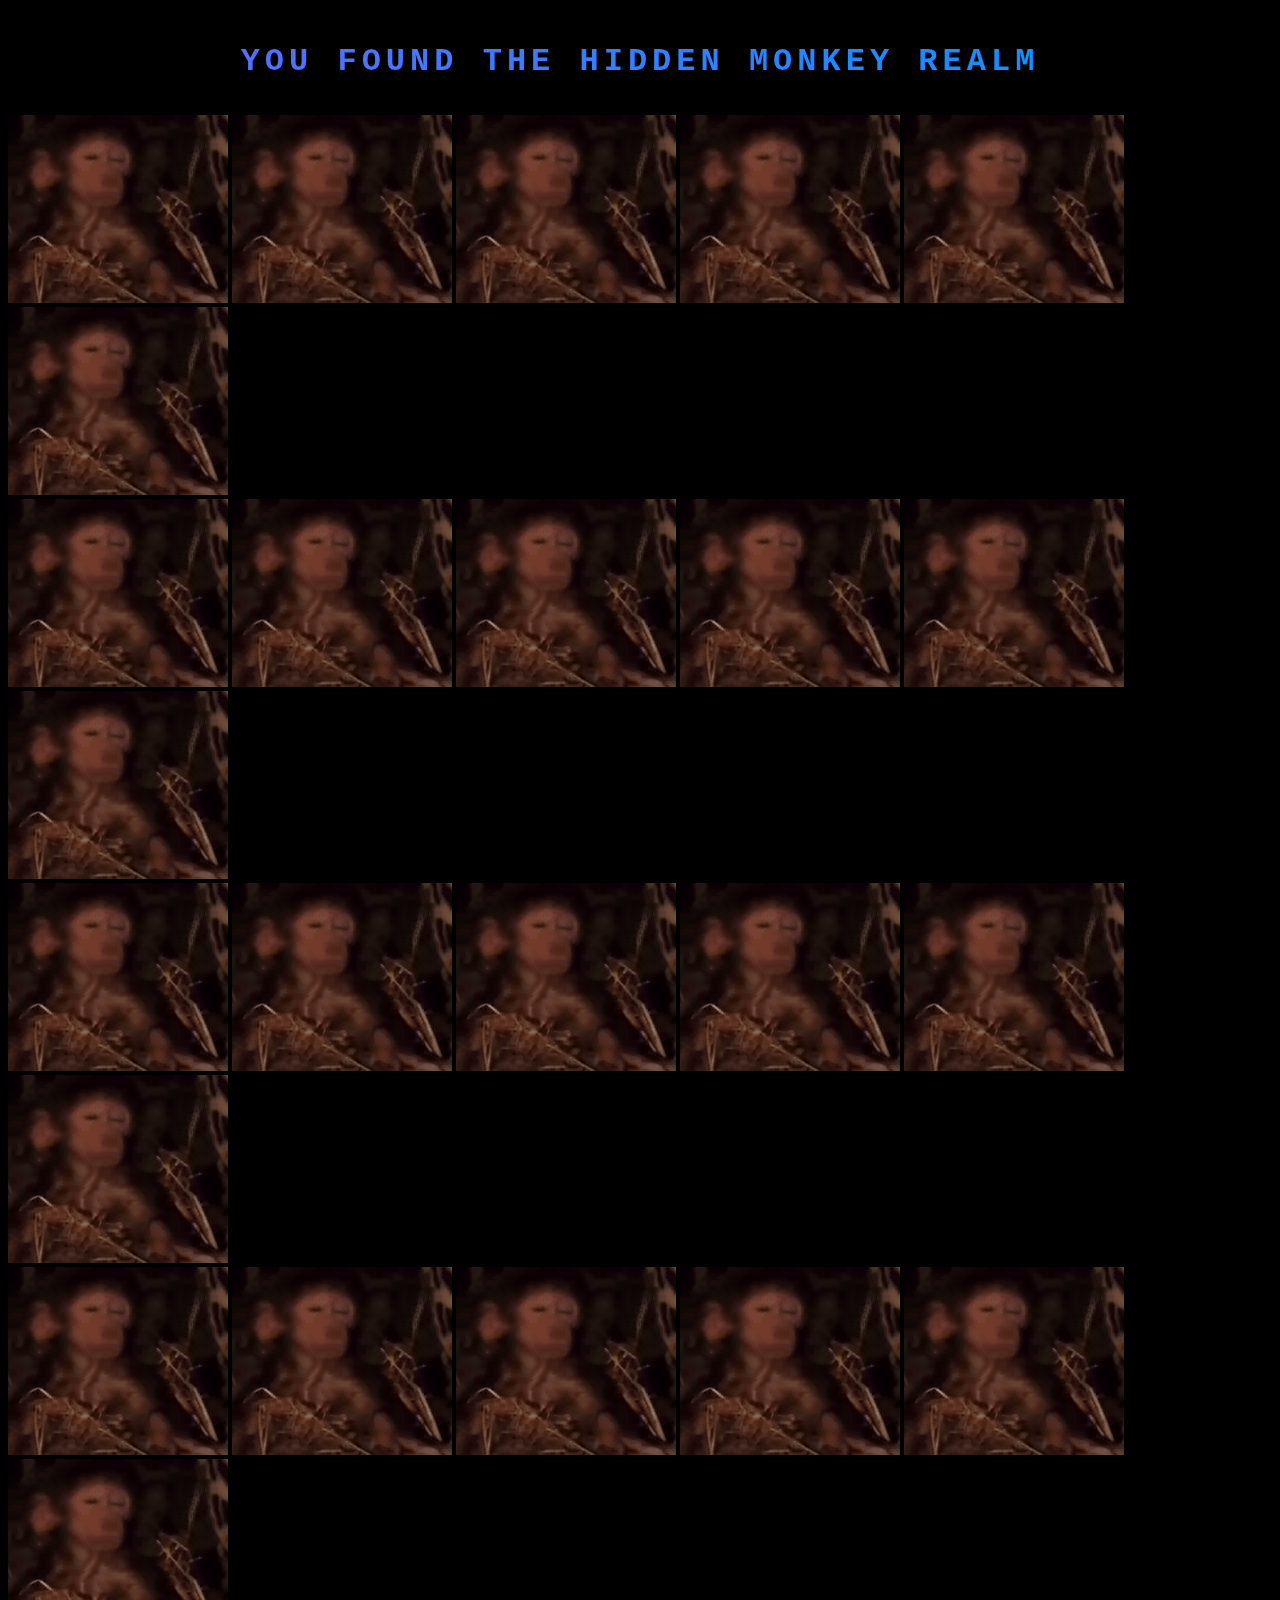
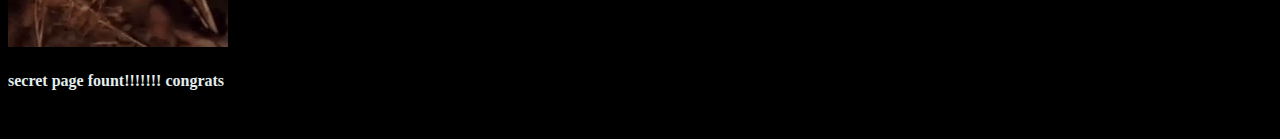
<file: hiddenrealm.html>
<!DOCTYPE html>
<html style="background-color: black;">
<head>
<link rel="stylesheet" href="css/mystyle.css">
</head>
<body>
    <div id="shadowBox">
        <h3 class="rainbow rainbow_text_animated">YOU FOUND THE HIDDEN MONKEY REALM</h3>
    </div>
<img src="images/Knowing.monkey.gif">
<img src="images/Knowing.monkey.gif">
<img src="images/Knowing.monkey.gif">
<img src="images/Knowing.monkey.gif">
<img src="images/Knowing.monkey.gif">
<img src="images/Knowing.monkey.gif">
<br>
<img src="images/Knowing.monkey.gif">
<img src="images/Knowing.monkey.gif">
<a href="hiddenrealm2.html"><img src="images/Knowing.monkey.gif"></a>
<img src="images/Knowing.monkey.gif">
<img src="images/Knowing.monkey.gif">
<img src="images/Knowing.monkey.gif">
<br>
<img src="images/Knowing.monkey.gif">
<img src="images/Knowing.monkey.gif">
<img src="images/Knowing.monkey.gif">
<img src="images/Knowing.monkey.gif">
<img src="images/Knowing.monkey.gif">
<img src="images/Knowing.monkey.gif">
<br>
<img src="images/Knowing.monkey.gif">
<img src="images/Knowing.monkey.gif">
<img src="images/Knowing.monkey.gif">
<img src="images/Knowing.monkey.gif">
<img src="images/Knowing.monkey.gif">
<img src="images/Knowing.monkey.gif">
<br>
<h4 style="color:rgb(227, 238, 238)">secret page fount!!!!!!! congrats</h4>
<marquee></marquee>
</file>
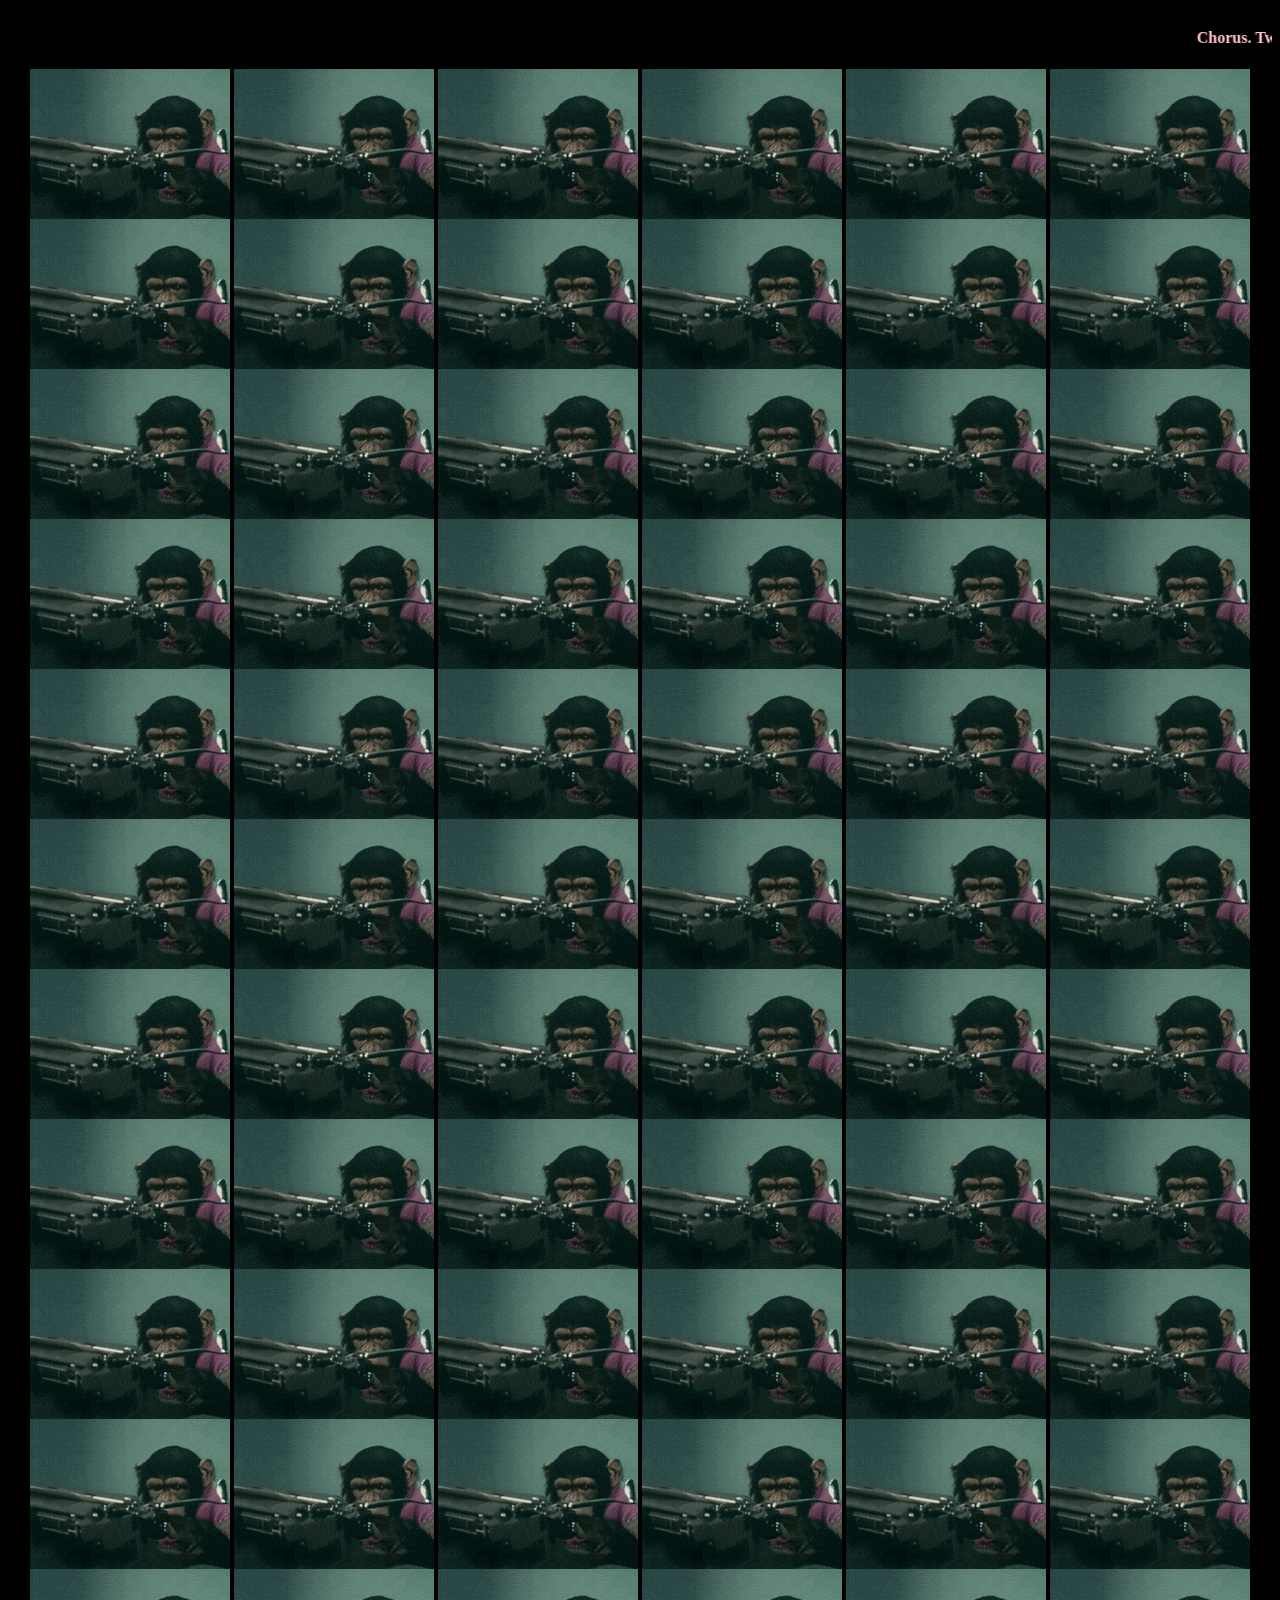
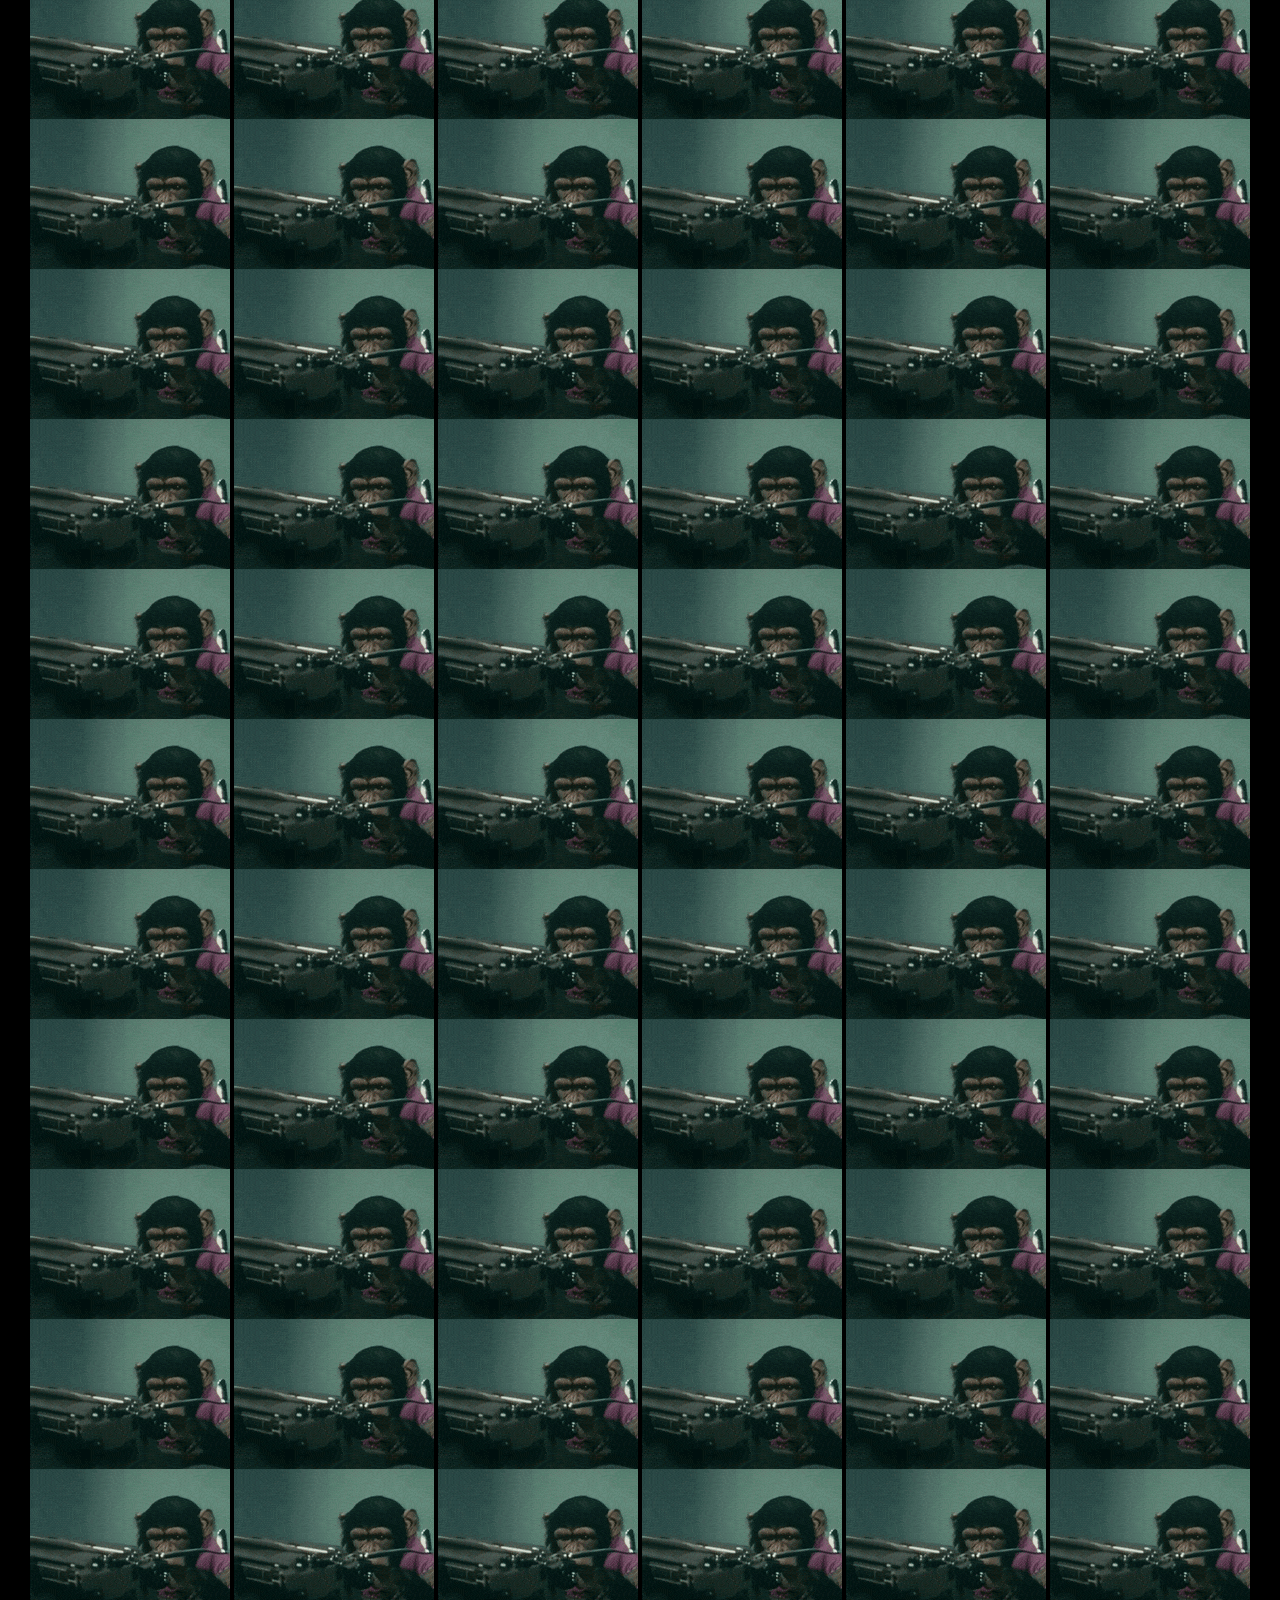
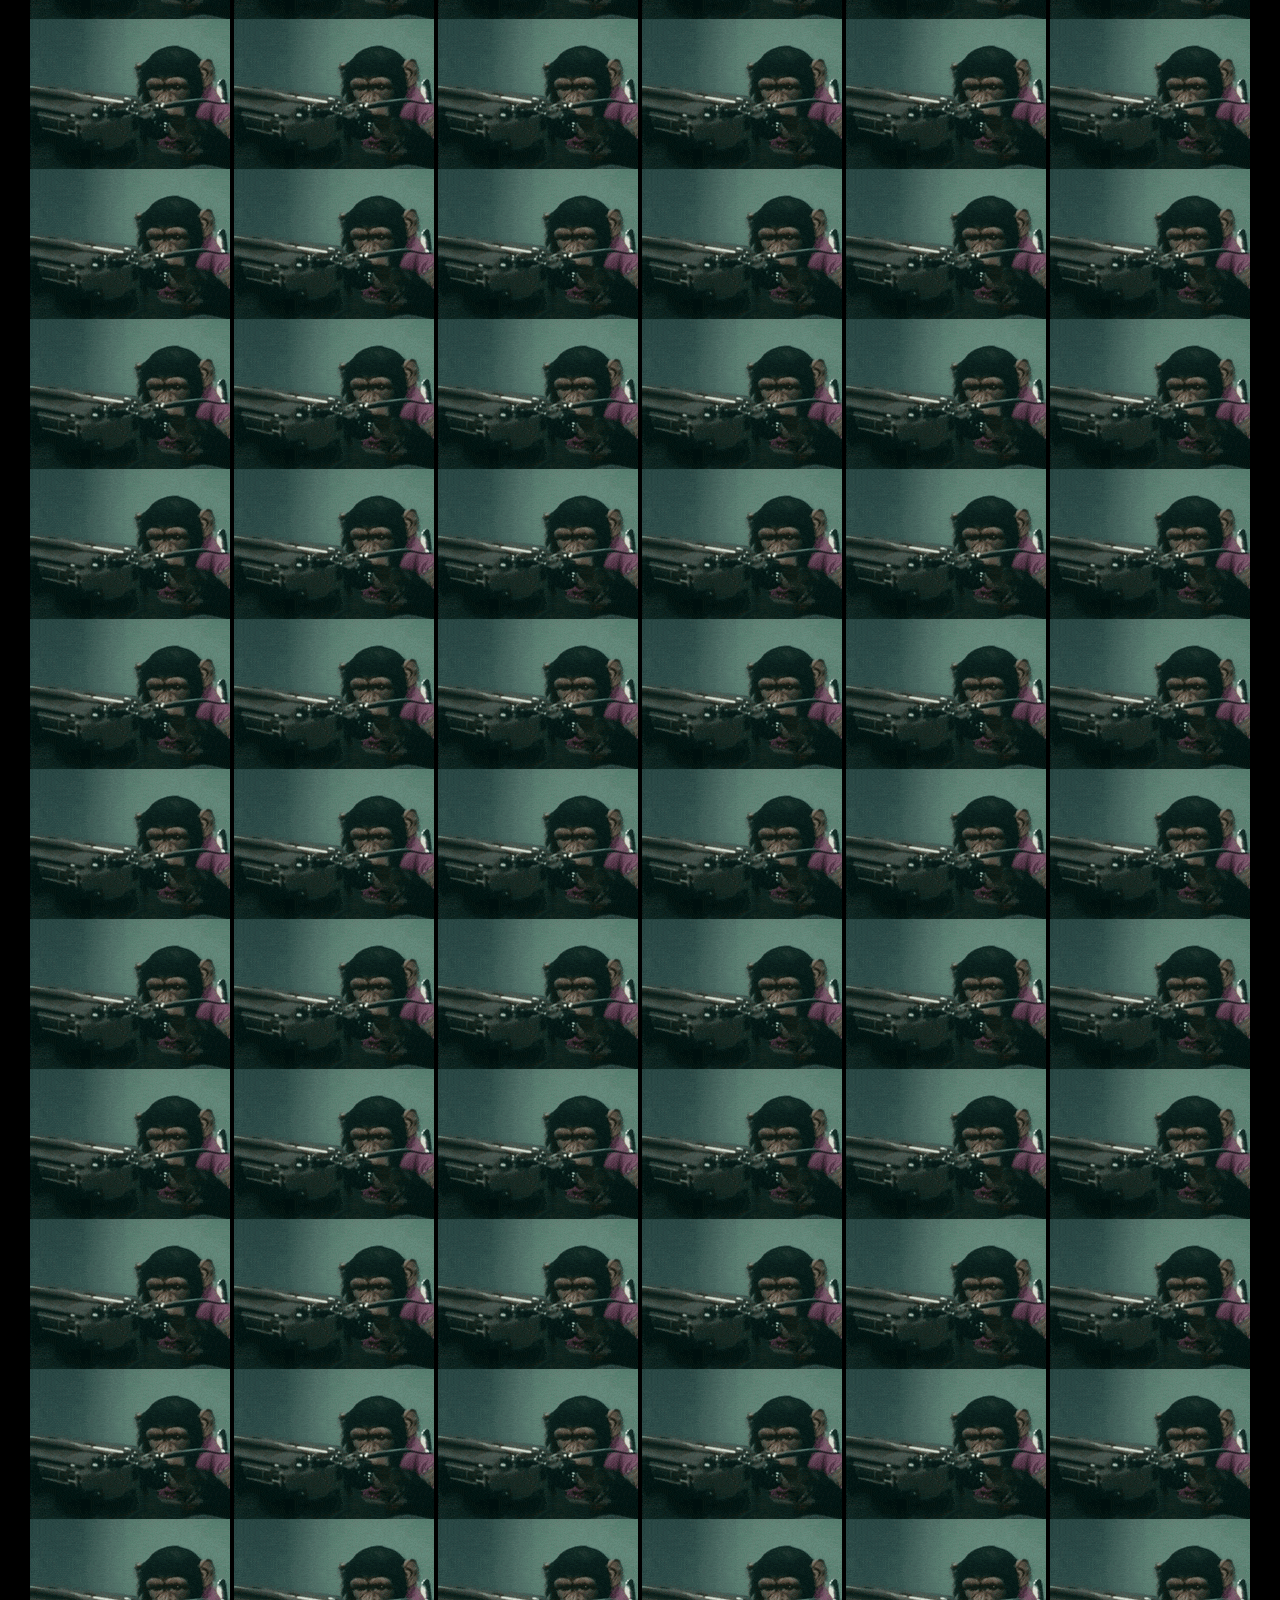
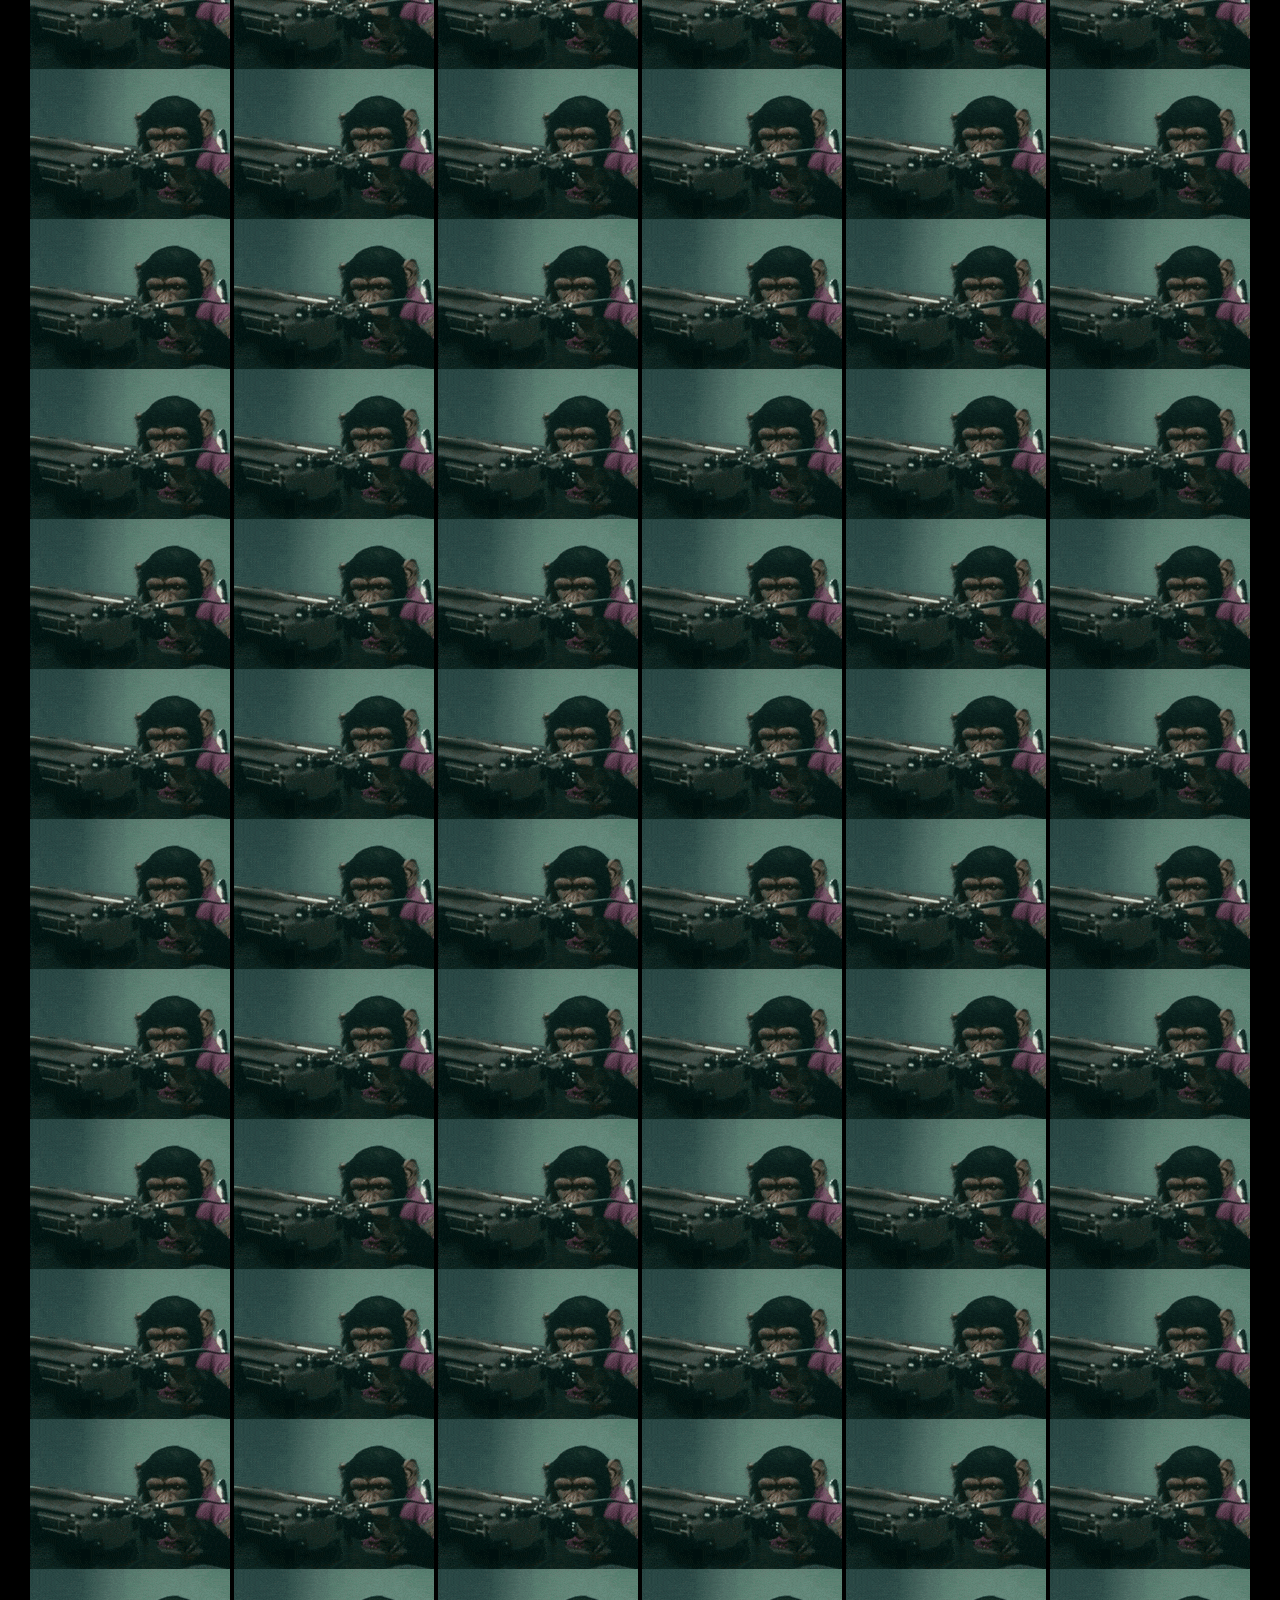
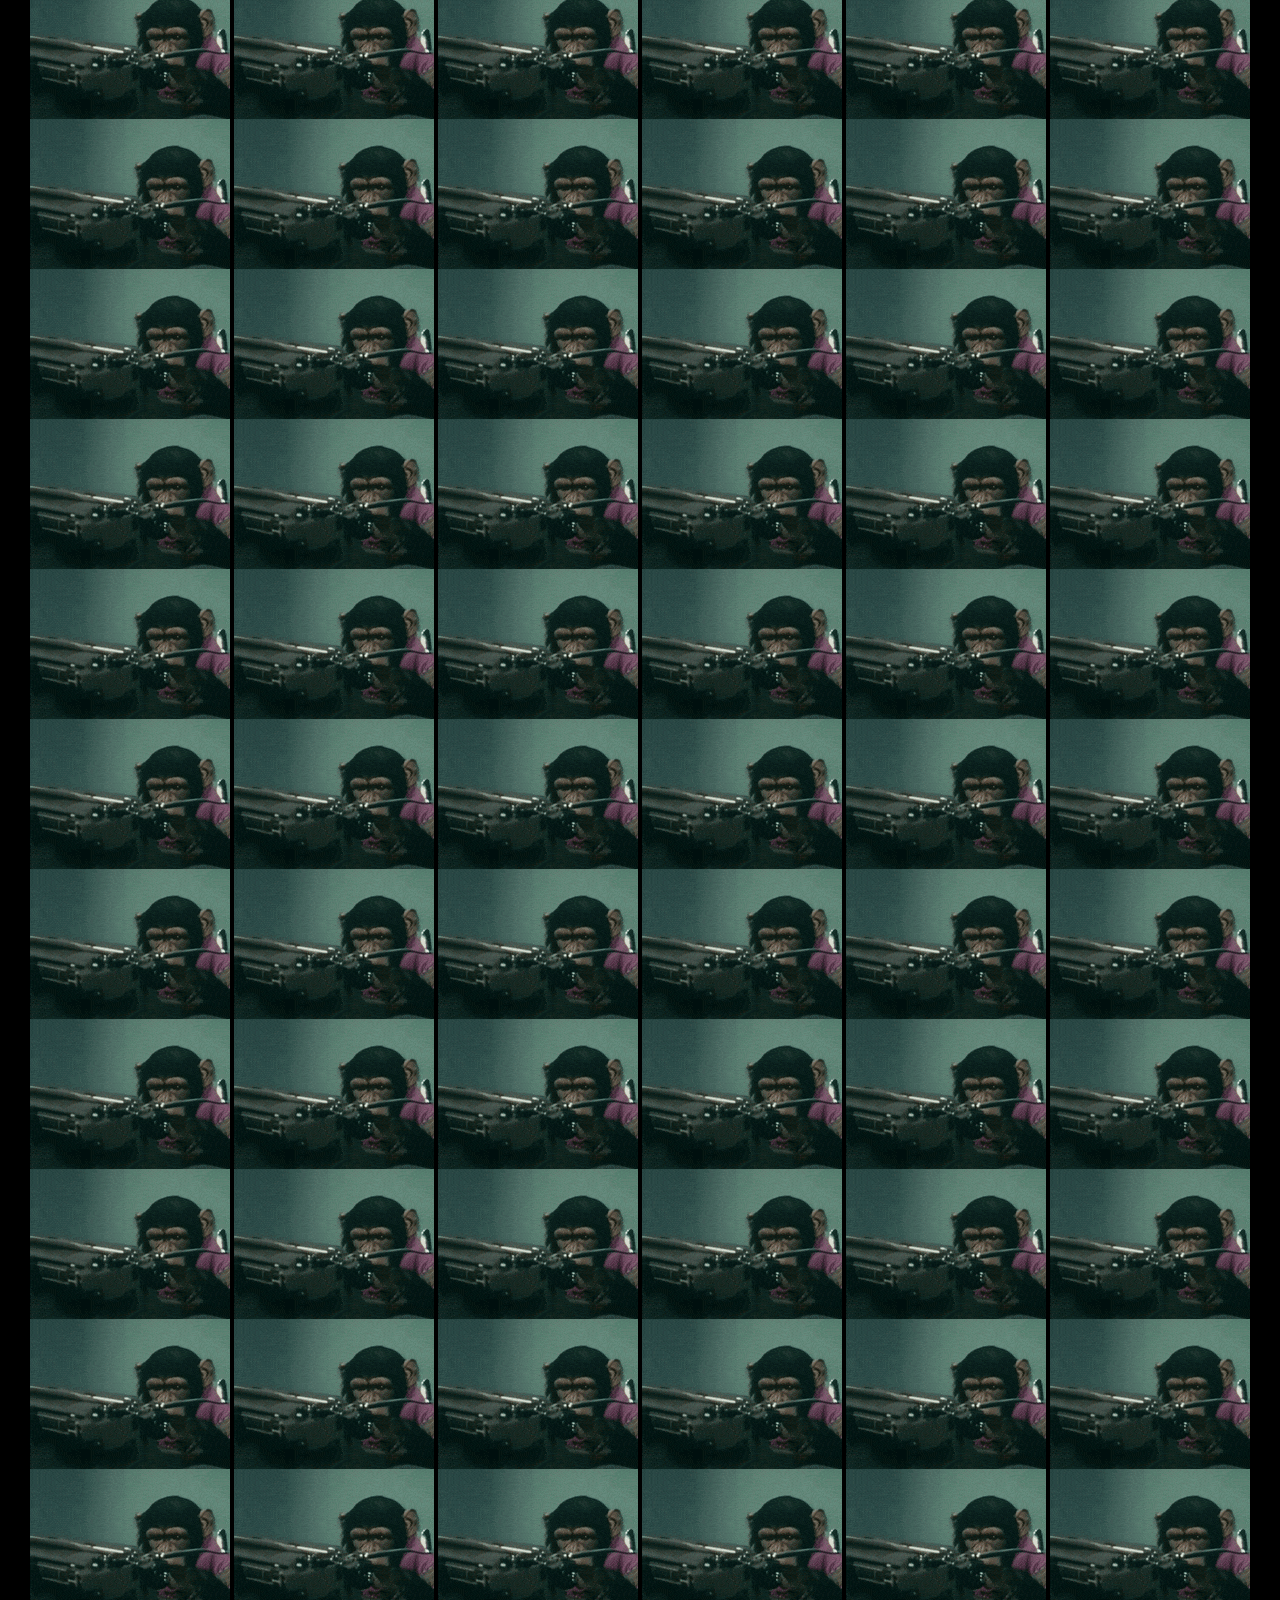
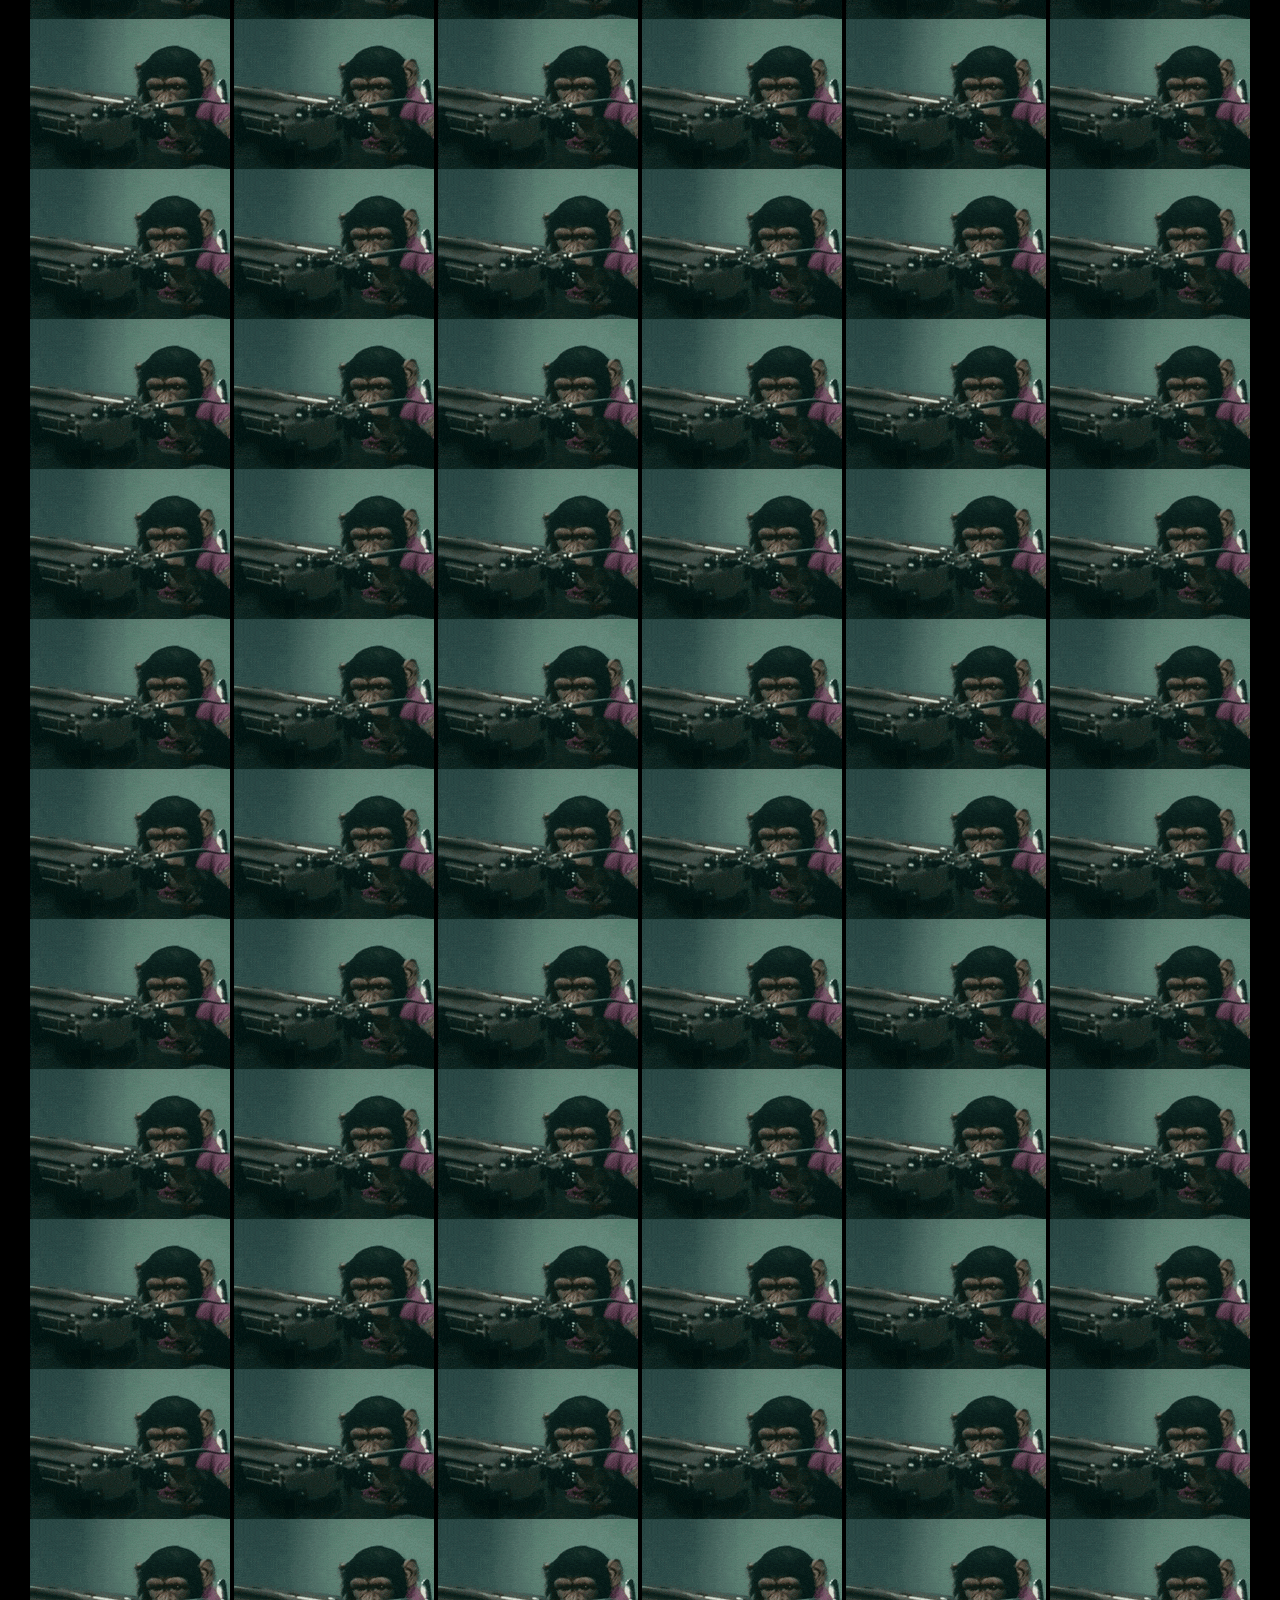
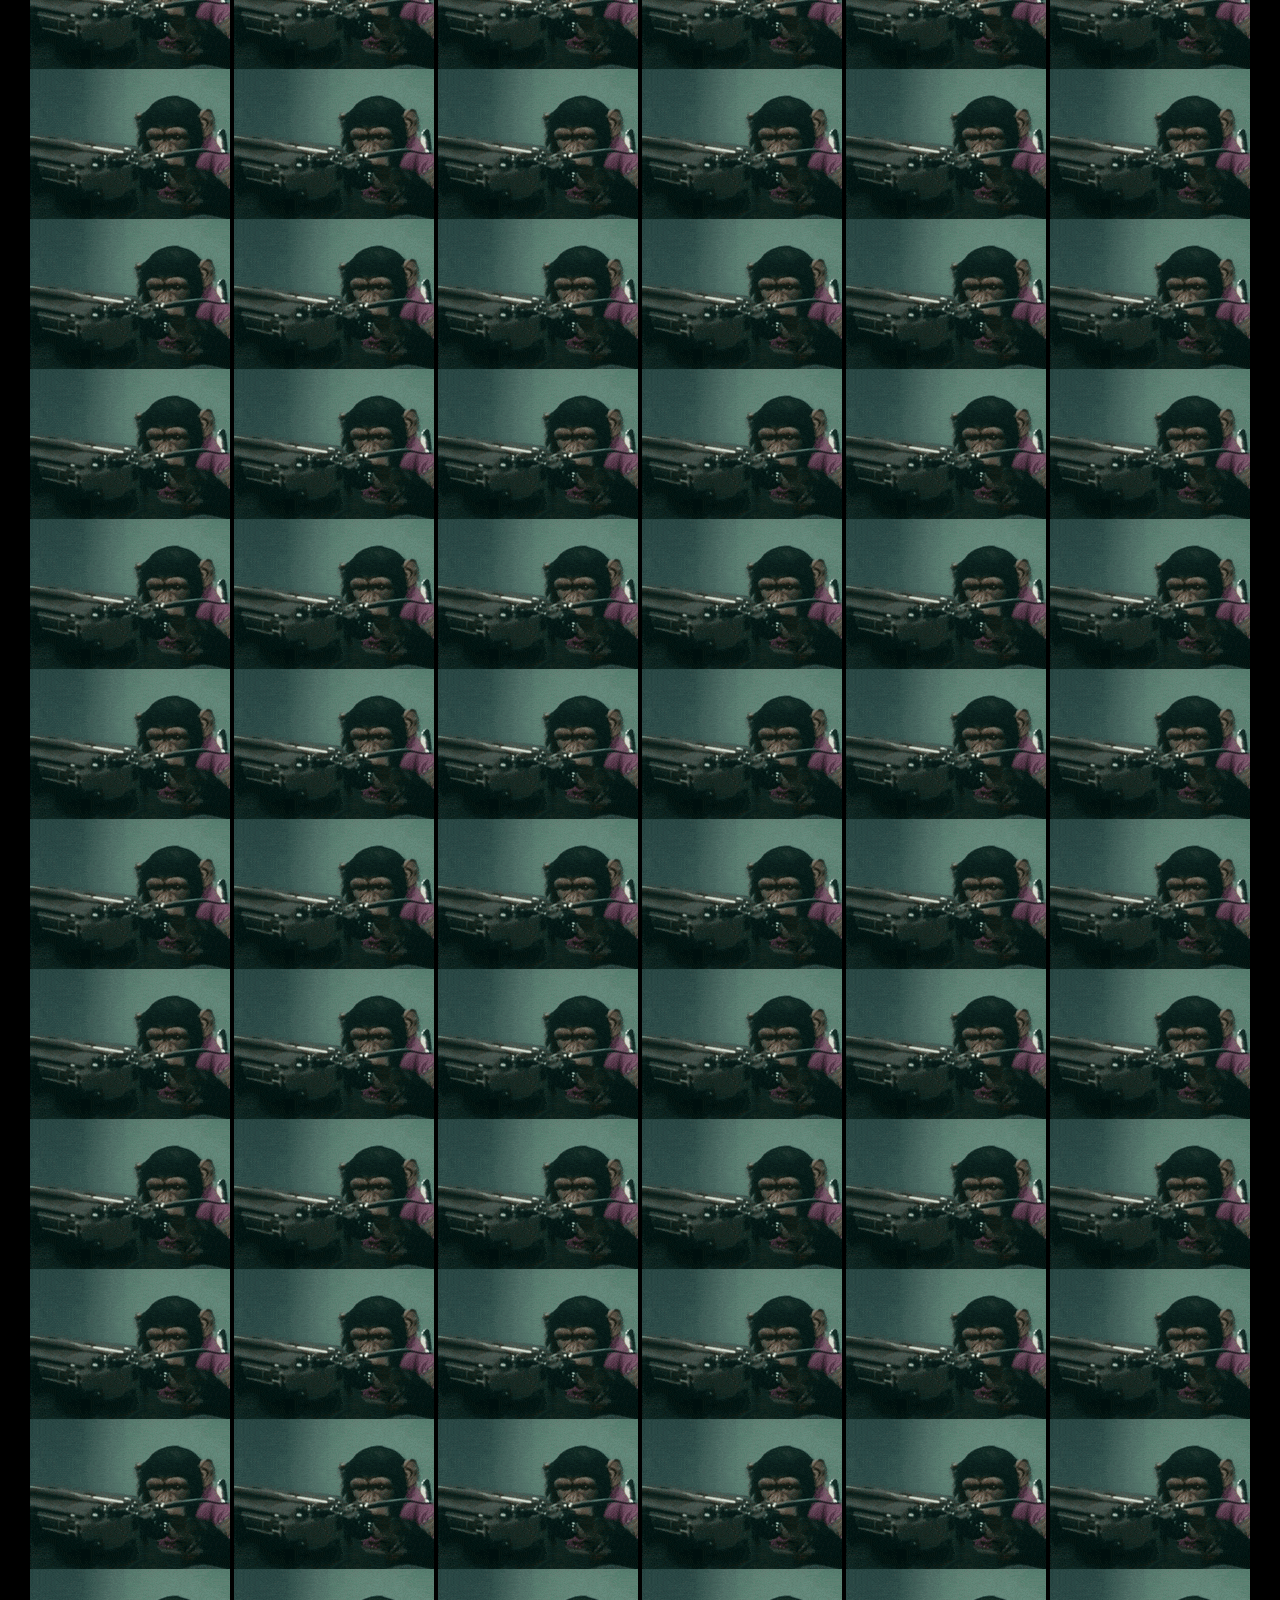
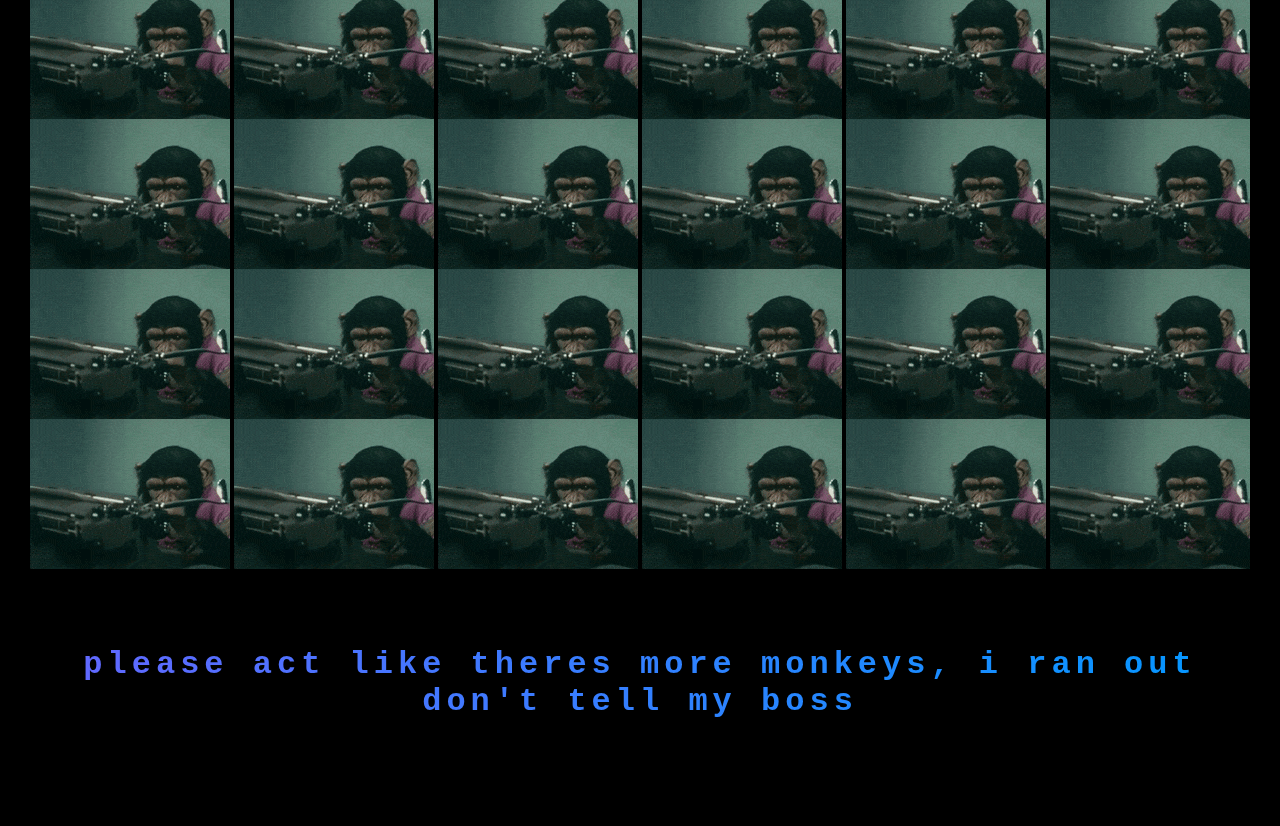
<file: library.html>
<html style="background-color: black;">
<head>
<style>
marquee {
    background:black;
    color: pink;
}
</style>
<marquee><h4>Chorus. Two households, both alike in dignity, In fair Verona, where we lay our scene, From ancient grudge break to new mutiny, Where civil blood makes civil hands unclean. From forth the fatal loins of these two foes A pair of star-cross'd lovers take their life; Whose misadventured piteous overthrows Do with their death bury their parents' strife. The fearful passage of their death-mark'd love, And the continuance of their parents' rage, Which, but their children's end, nought could remove, Is now the two hours' traffic of our stage; The which if you with patient ears attend, What here shall miss, our toil shall strive to mend. --- . previous scene	   	 Act I, Scene   Verona. A public place.     	next scene . --- [Enter SAMPSON and GREGORY, of the house of Capulet, armed with swords and bucklers]  Sampson. Gregory, o' my word, we'll not carry coals. Gregory. No, for then we should be colliers. Sampson. I mean, an we be in choler, we'll draw. Gregory. Ay, while you live, draw your neck out o' the collar. Sampson. I strike quickly, being moved. Gregory. But thou art not quickly moved to strike. Sampson. A dog of the house of Montague moves me. Gregory. To move is to stir; and to be valiant is to stand: therefore, if thou art moved, thou runn'st away. Sampson. A dog of that house shall move me to stand: I will take the wall of any man or maid of Montague's. Gregory. That shows thee a weak slave; for the weakest goes to the wall. Sampson. True; and therefore women, being the weaker vessels, are ever thrust to the wall: therefore I will push Montague's men from the wall, and thrust his maids to the wall. Gregory. The quarrel is between our masters and us their men. Sampson. 'Tis all one, I will show myself a tyrant: when I have fought with the men, I will be cruel with the maids, and cut off their heads. Gregory. The heads of the maids? Sampson. Ay, the heads of the maids, or their maidenheads; take it in what sense thou wilt. Gregory. They must take it in sense that feel it. Sampson. Me they shall feel while I am able to stand: and 'tis known I am a pretty piece of flesh. Gregory. 'Tis well thou art not fish; if thou hadst, thou hadst been poor John. Draw thy tool! here comes two of the house of the Montagues. Sampson. My naked weapon is out: quarrel, I will back thee. Gregory. How! turn thy back and run? Sampson. Fear me not. Gregory. No, marry; I fear thee! Sampson. Let us take the law of our sides; let them begin. Gregory. I will frown as I pass by, and let them take it as they list. Sampson. Nay, as they dare. I will bite my thumb at them; which is a disgrace to them, if they bear it. [Enter ABRAHAM and BALTHASAR]  Abraham. Do you bite your thumb at us, sir? Sampson. I do bite my thumb, sir. Abraham. Do you bite your thumb at us, sir? Sampson. [Aside to GREGORY] Is the law of our side, if I say ay? Gregory. No. Sampson. No, sir, I do not bite my thumb at you, sir, but I bite my thumb, sir. Gregory. Do you quarrel, sir? Abraham. Quarrel sir! no, sir. Sampson. If you do, sir, I am for you: I serve as good a man as you. Abraham. No better. Sampson. Well, sir. Gregory. Say 'better:' here comes one of my master's kinsmen. Sampson. Yes, better, sir. Abraham. You lie. Sampson. Draw, if you be men. Gregory, remember thy swashing blow. [They fight]  [Enter BENVOLIO]  Benvolio. Part, fools! Put up your swords; you know not what you do. [Beats down their swords]  [Enter TYBALT]  Tybalt. What, art thou drawn among these heartless hinds? Turn thee, Benvolio, look upon thy death. Benvolio. I do but keep the peace: put up thy sword, Or manage it to part these men with me. Tybalt. What, drawn, and talk of peace! I hate the word, As I hate hell, all Montagues, and thee: Have at thee, coward! [They fight] [Enter, several of both houses, who join the fray; then enter Citizens, with clubs] First Citizen. Clubs, bills, and partisans! strike! beat them down! Down with the Capulets! down with the Montagues! [Enter CAPULET in his gown, and LADY CAPULET]  Capulet. What noise is this? Give me my long sword, ho! Lady Capulet. A crutch, a crutch! why call you for a sword? Capulet. My sword, I say! Old Montague is come, And flourishes his blade in spite of me. [Enter MONTAGUE and LADY MONTAGUE]  Montague. Thou villain Capulet,—Hold me not, let me go. Lady Montague. Thou shalt not stir a foot to seek a foe. [Enter PRINCE, with Attendants]  Prince Escalus. Rebellious subjects, enemies to peace, Profaners of this neighbour-stained steel,— Will they not hear? What, ho! you men, you beasts, That quench the fire of your pernicious rage With purple fountains issuing from your veins, On pain of torture, from those bloody hands Throw your mistemper'd weapons to the ground, And hear the sentence of your moved prince. Three civil brawls, bred of an airy word, By thee, old Capulet, and Montague, Have thrice disturb'd the quiet of our streets, And made Verona's ancient citizens Cast by their grave beseeming ornaments, To wield old partisans, in hands as old, Canker'd with peace, to part your canker'd hate: If ever you disturb our streets again, Your lives shall pay the forfeit of the peace. For this time, all the rest depart away: You Capulet; shall go along with me: And, Montague, come you this afternoon, To know our further pleasure in this case, To old Free-town, our common judgment-place. Once more, on pain of death, all men depart. [Exeunt all but MONTAGUE, LADY MONTAGUE, and BENVOLIO]  Montague. Who set this ancient quarrel new abroach? Speak, nephew, were you by when it began? Benvolio. Here were the servants of your adversary, And yours, close fighting ere I did approach: I drew to part them: in the instant came The fiery Tybalt, with his sword prepared, Which, as he breathed defiance to my ears, He swung about his head and cut the winds, Who nothing hurt withal hiss'd him in scorn: While we were interchanging thrusts and blows, Came more and more and fought on part and part, Till the prince came, who parted either part. Lady Montague. O, where is Romeo? saw you him to-day? Right glad I am he was not at this fray. Benvolio. Madam, an hour before the worshipp'd sun Peer'd forth the golden window of the east, A troubled mind drave me to walk abroad; Where, underneath the grove of sycamore That westward rooteth from the city's side, So early walking did I see your son: Towards him I made, but he was ware of me And stole into the covert of the wood: I, measuring his affections by my own, That most are busied when they're most alone, Pursued my humour not pursuing his, And gladly shunn'd who gladly fled from me. Montague. Many a morning hath he there been seen, With tears augmenting the fresh morning dew. Adding to clouds more clouds with his deep sighs; But all so soon as the all-cheering sun Should in the furthest east begin to draw The shady curtains from Aurora's bed, Away from the light steals home my heavy son, And private in his chamber pens himself, Shuts up his windows, locks far daylight out And makes himself an artificial night: Black and portentous must this humour prove, Unless good counsel may the cause remove. Benvolio. My noble uncle, do you know the cause? Montague. I neither know it nor can learn of him. Benvolio. Have you importuned him by any means? Montague. Both by myself and many other friends: But he, his own affections' counsellor, Is to himself—I will not say how true— But to himself so secret and so close, So far from sounding and discovery, As is the bud bit with an envious worm, Ere he can spread his sweet leaves to the air, Or dedicate his beauty to the sun. Could we but learn from whence his sorrows grow. We would as willingly give cure as know. [Enter ROMEO]  Benvolio. See, where he comes: so please you, step aside; I'll know his grievance, or be much denied. Montague. I would thou wert so happy by thy stay, To hear true shrift. Come, madam, let's away. [Exeunt MONTAGUE and LADY MONTAGUE]  Benvolio. Good-morrow, cousin. Romeo. Is the day so young? Benvolio. But new struck nine. Romeo. Ay me! sad hours seem long. Was that my father that went hence so fast? Benvolio. It was. What sadness lengthens Romeo's hours? Romeo. Not having that, which, having, makes them short. Benvolio. In love? Romeo. Out— Benvolio. Of love? Romeo. Out of her favour, where I am in love. Benvolio. Alas, that love, so gentle in his view, Should be so tyrannous and rough in proof! Romeo. Alas, that love, whose view is muffled still, Should, without eyes, see pathways to his will! Where shall we dine? O me! What fray was here? Yet tell me not, for I have heard it all. Here's much to do with hate, but more with love. Why, then, O brawling love! O loving hate! O any thing, of nothing first create! O heavy lightness! serious vanity</marquee>
<div style="
  display: flex;
  flex-direction: row;
  justify-content: center;
  align-items: center;
  gap: 4px;">
<br>
<img src="images/monkey.typing.gif">
<img src="images/monkey.typing.gif">
<img src="images/monkey.typing.gif">
<img src="images/monkey.typing.gif">
<img src="images/monkey.typing.gif">
<img src="images/monkey.typing.gif">
<br>
</div>
<div style="
  display: flex;
  flex-direction: row;
  justify-content: center;
  align-items: center;
  gap: 4px;">
<br>
<img src="images/monkey.typing.gif">
<img src="images/monkey.typing.gif">
<img src="images/monkey.typing.gif">
<img src="images/monkey.typing.gif">
<img src="images/monkey.typing.gif">
<img src="images/monkey.typing.gif">
<br>
</div>
<div style="
  display: flex;
  flex-direction: row;
  justify-content: center;
  align-items: center;
  gap: 4px;">
<br>
<img src="images/monkey.typing.gif">
<img src="images/monkey.typing.gif">
<img src="images/monkey.typing.gif">
<img src="images/monkey.typing.gif">
<img src="images/monkey.typing.gif">
<img src="images/monkey.typing.gif">
<br>
</div>
<div style="
  display: flex;
  flex-direction: row;
  justify-content: center;
  align-items: center;
  gap: 4px;">
<br>
<img src="images/monkey.typing.gif">
<img src="images/monkey.typing.gif">
<img src="images/monkey.typing.gif">
<img src="images/monkey.typing.gif">
<img src="images/monkey.typing.gif">
<img src="images/monkey.typing.gif">
<br>
</div>
<div style="
  display: flex;
  flex-direction: row;
  justify-content: center;
  align-items: center;
  gap: 4px;">
<br>
<img src="images/monkey.typing.gif">
<img src="images/monkey.typing.gif">
<img src="images/monkey.typing.gif">
<img src="images/monkey.typing.gif">
<img src="images/monkey.typing.gif">
<img src="images/monkey.typing.gif">
<br>
</div>
<div style="
  display: flex;
  flex-direction: row;
  justify-content: center;
  align-items: center;
  gap: 4px;">
<br>
<img src="images/monkey.typing.gif">
<img src="images/monkey.typing.gif">
<img src="images/monkey.typing.gif">
<img src="images/monkey.typing.gif">
<img src="images/monkey.typing.gif">
<img src="images/monkey.typing.gif">
<br>
</div>
<div style="
  display: flex;
  flex-direction: row;
  justify-content: center;
  align-items: center;
  gap: 4px;">
<br>
<img src="images/monkey.typing.gif">
<img src="images/monkey.typing.gif">
<img src="images/monkey.typing.gif">
<img src="images/monkey.typing.gif">
<img src="images/monkey.typing.gif">
<img src="images/monkey.typing.gif">
<br>
</div>
<div style="
  display: flex;
  flex-direction: row;
  justify-content: center;
  align-items: center;
  gap: 4px;">
<br>
<img src="images/monkey.typing.gif">
<img src="images/monkey.typing.gif">
<img src="images/monkey.typing.gif">
<img src="images/monkey.typing.gif">
<img src="images/monkey.typing.gif">
<img src="images/monkey.typing.gif">
<br>
</div>
<div style="
  display: flex;
  flex-direction: row;
  justify-content: center;
  align-items: center;
  gap: 4px;">
<br>
<img src="images/monkey.typing.gif">
<img src="images/monkey.typing.gif">
<img src="images/monkey.typing.gif">
<img src="images/monkey.typing.gif">
<img src="images/monkey.typing.gif">
<img src="images/monkey.typing.gif">
<br>
</div>
<div style="
  display: flex;
  flex-direction: row;
  justify-content: center;
  align-items: center;
  gap: 4px;">
<br>
<img src="images/monkey.typing.gif">
<img src="images/monkey.typing.gif">
<img src="images/monkey.typing.gif">
<img src="images/monkey.typing.gif">
<img src="images/monkey.typing.gif">
<img src="images/monkey.typing.gif">
<br>
</div>
<div style="
  display: flex;
  flex-direction: row;
  justify-content: center;
  align-items: center;
  gap: 4px;">
<br>
<img src="images/monkey.typing.gif">
<img src="images/monkey.typing.gif">
<img src="images/monkey.typing.gif">
<img src="images/monkey.typing.gif">
<img src="images/monkey.typing.gif">
<img src="images/monkey.typing.gif">
<br>
</div>
<div style="
  display: flex;
  flex-direction: row;
  justify-content: center;
  align-items: center;
  gap: 4px;">
<br>
<img src="images/monkey.typing.gif">
<img src="images/monkey.typing.gif">
<img src="images/monkey.typing.gif">
<img src="images/monkey.typing.gif">
<img src="images/monkey.typing.gif">
<img src="images/monkey.typing.gif">
<br>
</div>
<div style="
  display: flex;
  flex-direction: row;
  justify-content: center;
  align-items: center;
  gap: 4px;">
<br>
<img src="images/monkey.typing.gif">
<img src="images/monkey.typing.gif">
<img src="images/monkey.typing.gif">
<img src="images/monkey.typing.gif">
<img src="images/monkey.typing.gif">
<img src="images/monkey.typing.gif">
<br>
</div>
<div style="
  display: flex;
  flex-direction: row;
  justify-content: center;
  align-items: center;
  gap: 4px;">
<br>
<img src="images/monkey.typing.gif">
<img src="images/monkey.typing.gif">
<img src="images/monkey.typing.gif">
<img src="images/monkey.typing.gif">
<img src="images/monkey.typing.gif">
<img src="images/monkey.typing.gif">
<br>
</div>
<div style="
  display: flex;
  flex-direction: row;
  justify-content: center;
  align-items: center;
  gap: 4px;">
<br>
<img src="images/monkey.typing.gif">
<img src="images/monkey.typing.gif">
<img src="images/monkey.typing.gif">
<img src="images/monkey.typing.gif">
<img src="images/monkey.typing.gif">
<img src="images/monkey.typing.gif">
<br>
</div>
<div style="
  display: flex;
  flex-direction: row;
  justify-content: center;
  align-items: center;
  gap: 4px;">
<br>
<img src="images/monkey.typing.gif">
<img src="images/monkey.typing.gif">
<img src="images/monkey.typing.gif">
<img src="images/monkey.typing.gif">
<img src="images/monkey.typing.gif">
<img src="images/monkey.typing.gif">
<br>
</div>
<div style="
  display: flex;
  flex-direction: row;
  justify-content: center;
  align-items: center;
  gap: 4px;">
<br>
<img src="images/monkey.typing.gif">
<img src="images/monkey.typing.gif">
<img src="images/monkey.typing.gif">
<img src="images/monkey.typing.gif">
<img src="images/monkey.typing.gif">
<img src="images/monkey.typing.gif">
<br>
</div>
<div style="
  display: flex;
  flex-direction: row;
  justify-content: center;
  align-items: center;
  gap: 4px;">
<br>
<img src="images/monkey.typing.gif">
<img src="images/monkey.typing.gif">
<img src="images/monkey.typing.gif">
<img src="images/monkey.typing.gif">
<img src="images/monkey.typing.gif">
<img src="images/monkey.typing.gif">
<br>
</div>
<div style="
  display: flex;
  flex-direction: row;
  justify-content: center;
  align-items: center;
  gap: 4px;">
<br>
<img src="images/monkey.typing.gif">
<img src="images/monkey.typing.gif">
<img src="images/monkey.typing.gif">
<img src="images/monkey.typing.gif">
<img src="images/monkey.typing.gif">
<img src="images/monkey.typing.gif">
<br>
</div>
<div style="
  display: flex;
  flex-direction: row;
  justify-content: center;
  align-items: center;
  gap: 4px;">
<br>
<img src="images/monkey.typing.gif">
<img src="images/monkey.typing.gif">
<img src="images/monkey.typing.gif">
<img src="images/monkey.typing.gif">
<img src="images/monkey.typing.gif">
<img src="images/monkey.typing.gif">
<br>
</div>
<div style="
  display: flex;
  flex-direction: row;
  justify-content: center;
  align-items: center;
  gap: 4px;">
<br>
<img src="images/monkey.typing.gif">
<img src="images/monkey.typing.gif">
<img src="images/monkey.typing.gif">
<img src="images/monkey.typing.gif">
<img src="images/monkey.typing.gif">
<img src="images/monkey.typing.gif">
<br>
</div>
<div style="
  display: flex;
  flex-direction: row;
  justify-content: center;
  align-items: center;
  gap: 4px;">
<br>
<img src="images/monkey.typing.gif">
<img src="images/monkey.typing.gif">
<img src="images/monkey.typing.gif">
<img src="images/monkey.typing.gif">
<img src="images/monkey.typing.gif">
<img src="images/monkey.typing.gif">
<br>
</div>
<div style="
  display: flex;
  flex-direction: row;
  justify-content: center;
  align-items: center;
  gap: 4px;">
<br>
<img src="images/monkey.typing.gif">
<img src="images/monkey.typing.gif">
<img src="images/monkey.typing.gif">
<img src="images/monkey.typing.gif">
<img src="images/monkey.typing.gif">
<img src="images/monkey.typing.gif">
<br>
</div>
<div style="
  display: flex;
  flex-direction: row;
  justify-content: center;
  align-items: center;
  gap: 4px;">
<br>
<img src="images/monkey.typing.gif">
<img src="images/monkey.typing.gif">
<img src="images/monkey.typing.gif">
<img src="images/monkey.typing.gif">
<img src="images/monkey.typing.gif">
<img src="images/monkey.typing.gif">
<br>
</div>
<div style="
  display: flex;
  flex-direction: row;
  justify-content: center;
  align-items: center;
  gap: 4px;">
<br>
<img src="images/monkey.typing.gif">
<img src="images/monkey.typing.gif">
<img src="images/monkey.typing.gif">
<img src="images/monkey.typing.gif">
<img src="images/monkey.typing.gif">
<img src="images/monkey.typing.gif">
<br>
</div>
<div style="
  display: flex;
  flex-direction: row;
  justify-content: center;
  align-items: center;
  gap: 4px;">
<br>
<img src="images/monkey.typing.gif">
<img src="images/monkey.typing.gif">
<img src="images/monkey.typing.gif">
<img src="images/monkey.typing.gif">
<img src="images/monkey.typing.gif">
<img src="images/monkey.typing.gif">
<br>
</div>
<div style="
  display: flex;
  flex-direction: row;
  justify-content: center;
  align-items: center;
  gap: 4px;">
<br>
<img src="images/monkey.typing.gif">
<img src="images/monkey.typing.gif">
<img src="images/monkey.typing.gif">
<img src="images/monkey.typing.gif">
<img src="images/monkey.typing.gif">
<img src="images/monkey.typing.gif">
<br>
</div>
<div style="
  display: flex;
  flex-direction: row;
  justify-content: center;
  align-items: center;
  gap: 4px;">
<br>
<img src="images/monkey.typing.gif">
<img src="images/monkey.typing.gif">
<img src="images/monkey.typing.gif">
<img src="images/monkey.typing.gif">
<img src="images/monkey.typing.gif">
<img src="images/monkey.typing.gif">
<br>
</div>
<div style="
  display: flex;
  flex-direction: row;
  justify-content: center;
  align-items: center;
  gap: 4px;">
<br>
<img src="images/monkey.typing.gif">
<img src="images/monkey.typing.gif">
<img src="images/monkey.typing.gif">
<img src="images/monkey.typing.gif">
<img src="images/monkey.typing.gif">
<img src="images/monkey.typing.gif">
<br>
</div>
<div style="
  display: flex;
  flex-direction: row;
  justify-content: center;
  align-items: center;
  gap: 4px;">
<br>
<img src="images/monkey.typing.gif">
<img src="images/monkey.typing.gif">
<img src="images/monkey.typing.gif">
<img src="images/monkey.typing.gif">
<img src="images/monkey.typing.gif">
<img src="images/monkey.typing.gif">
<br>
</div>
<div style="
  display: flex;
  flex-direction: row;
  justify-content: center;
  align-items: center;
  gap: 4px;">
<br>
<img src="images/monkey.typing.gif">
<img src="images/monkey.typing.gif">
<img src="images/monkey.typing.gif">
<img src="images/monkey.typing.gif">
<img src="images/monkey.typing.gif">
<img src="images/monkey.typing.gif">
<br>
</div>
<div style="
  display: flex;
  flex-direction: row;
  justify-content: center;
  align-items: center;
  gap: 4px;">
<br>
<img src="images/monkey.typing.gif">
<img src="images/monkey.typing.gif">
<img src="images/monkey.typing.gif">
<img src="images/monkey.typing.gif">
<img src="images/monkey.typing.gif">
<img src="images/monkey.typing.gif">
<br>
</div>
<div style="
  display: flex;
  flex-direction: row;
  justify-content: center;
  align-items: center;
  gap: 4px;">
<br>
<img src="images/monkey.typing.gif">
<img src="images/monkey.typing.gif">
<img src="images/monkey.typing.gif">
<img src="images/monkey.typing.gif">
<img src="images/monkey.typing.gif">
<img src="images/monkey.typing.gif">
<br>
</div>
<div style="
  display: flex;
  flex-direction: row;
  justify-content: center;
  align-items: center;
  gap: 4px;">
<br>
<img src="images/monkey.typing.gif">
<img src="images/monkey.typing.gif">
<img src="images/monkey.typing.gif">
<img src="images/monkey.typing.gif">
<img src="images/monkey.typing.gif">
<img src="images/monkey.typing.gif">
<br>
</div>
<div style="
  display: flex;
  flex-direction: row;
  justify-content: center;
  align-items: center;
  gap: 4px;">
<br>
<img src="images/monkey.typing.gif">
<img src="images/monkey.typing.gif">
<img src="images/monkey.typing.gif">
<img src="images/monkey.typing.gif">
<img src="images/monkey.typing.gif">
<img src="images/monkey.typing.gif">
<br>
</div>
<div style="
  display: flex;
  flex-direction: row;
  justify-content: center;
  align-items: center;
  gap: 4px;">
<br>
<img src="images/monkey.typing.gif">
<img src="images/monkey.typing.gif">
<img src="images/monkey.typing.gif">
<img src="images/monkey.typing.gif">
<img src="images/monkey.typing.gif">
<img src="images/monkey.typing.gif">
<br>
</div>
<div style="
  display: flex;
  flex-direction: row;
  justify-content: center;
  align-items: center;
  gap: 4px;">
<br>
<img src="images/monkey.typing.gif">
<img src="images/monkey.typing.gif">
<img src="images/monkey.typing.gif">
<img src="images/monkey.typing.gif">
<img src="images/monkey.typing.gif">
<img src="images/monkey.typing.gif">
<br>
</div>
<div style="
  display: flex;
  flex-direction: row;
  justify-content: center;
  align-items: center;
  gap: 4px;">
<br>
<img src="images/monkey.typing.gif">
<img src="images/monkey.typing.gif">
<img src="images/monkey.typing.gif">
<img src="images/monkey.typing.gif">
<img src="images/monkey.typing.gif">
<img src="images/monkey.typing.gif">
<br>
</div>
<div style="
  display: flex;
  flex-direction: row;
  justify-content: center;
  align-items: center;
  gap: 4px;">
<br>
<img src="images/monkey.typing.gif">
<img src="images/monkey.typing.gif">
<img src="images/monkey.typing.gif">
<img src="images/monkey.typing.gif">
<img src="images/monkey.typing.gif">
<img src="images/monkey.typing.gif">
<br>
</div>
<div style="
  display: flex;
  flex-direction: row;
  justify-content: center;
  align-items: center;
  gap: 4px;">
<br>
<img src="images/monkey.typing.gif">
<img src="images/monkey.typing.gif">
<img src="images/monkey.typing.gif">
<img src="images/monkey.typing.gif">
<img src="images/monkey.typing.gif">
<img src="images/monkey.typing.gif">
<br>
</div>
<div style="
  display: flex;
  flex-direction: row;
  justify-content: center;
  align-items: center;
  gap: 4px;">
<br>
<img src="images/monkey.typing.gif">
<img src="images/monkey.typing.gif">
<img src="images/monkey.typing.gif">
<img src="images/monkey.typing.gif">
<img src="images/monkey.typing.gif">
<img src="images/monkey.typing.gif">
<br>
</div>
<div style="
  display: flex;
  flex-direction: row;
  justify-content: center;
  align-items: center;
  gap: 4px;">
<br>
<img src="images/monkey.typing.gif">
<img src="images/monkey.typing.gif">
<img src="images/monkey.typing.gif">
<img src="images/monkey.typing.gif">
<img src="images/monkey.typing.gif">
<img src="images/monkey.typing.gif">
<br>
</div>
<div style="
  display: flex;
  flex-direction: row;
  justify-content: center;
  align-items: center;
  gap: 4px;">
<br>
<img src="images/monkey.typing.gif">
<img src="images/monkey.typing.gif">
<img src="images/monkey.typing.gif">
<img src="images/monkey.typing.gif">
<img src="images/monkey.typing.gif">
<img src="images/monkey.typing.gif">
<br>
</div>
<div style="
  display: flex;
  flex-direction: row;
  justify-content: center;
  align-items: center;
  gap: 4px;">
<br>
<img src="images/monkey.typing.gif">
<img src="images/monkey.typing.gif">
<img src="images/monkey.typing.gif">
<img src="images/monkey.typing.gif">
<img src="images/monkey.typing.gif">
<img src="images/monkey.typing.gif">
<br>
</div>
<div style="
  display: flex;
  flex-direction: row;
  justify-content: center;
  align-items: center;
  gap: 4px;">
<br>
<img src="images/monkey.typing.gif">
<img src="images/monkey.typing.gif">
<img src="images/monkey.typing.gif">
<img src="images/monkey.typing.gif">
<img src="images/monkey.typing.gif">
<img src="images/monkey.typing.gif">
<br>
</div>
<div style="
  display: flex;
  flex-direction: row;
  justify-content: center;
  align-items: center;
  gap: 4px;">
<br>
<img src="images/monkey.typing.gif">
<img src="images/monkey.typing.gif">
<img src="images/monkey.typing.gif">
<img src="images/monkey.typing.gif">
<img src="images/monkey.typing.gif">
<img src="images/monkey.typing.gif">
<br>
</div>
<div style="
  display: flex;
  flex-direction: row;
  justify-content: center;
  align-items: center;
  gap: 4px;">
<br>
<img src="images/monkey.typing.gif">
<img src="images/monkey.typing.gif">
<img src="images/monkey.typing.gif">
<img src="images/monkey.typing.gif">
<img src="images/monkey.typing.gif">
<img src="images/monkey.typing.gif">
<br>
</div>
<div style="
  display: flex;
  flex-direction: row;
  justify-content: center;
  align-items: center;
  gap: 4px;">
<br>
<img src="images/monkey.typing.gif">
<img src="images/monkey.typing.gif">
<img src="images/monkey.typing.gif">
<img src="images/monkey.typing.gif">
<img src="images/monkey.typing.gif">
<img src="images/monkey.typing.gif">
<br>
</div>
<div style="
  display: flex;
  flex-direction: row;
  justify-content: center;
  align-items: center;
  gap: 4px;">
<br>
<img src="images/monkey.typing.gif">
<img src="images/monkey.typing.gif">
<img src="images/monkey.typing.gif">
<img src="images/monkey.typing.gif">
<img src="images/monkey.typing.gif">
<img src="images/monkey.typing.gif">
<br>
</div>
<div style="
  display: flex;
  flex-direction: row;
  justify-content: center;
  align-items: center;
  gap: 4px;">
<br>
<img src="images/monkey.typing.gif">
<img src="images/monkey.typing.gif">
<img src="images/monkey.typing.gif">
<img src="images/monkey.typing.gif">
<img src="images/monkey.typing.gif">
<img src="images/monkey.typing.gif">
<br>
</div>
<div style="
  display: flex;
  flex-direction: row;
  justify-content: center;
  align-items: center;
  gap: 4px;">
<br>
<img src="images/monkey.typing.gif">
<img src="images/monkey.typing.gif">
<img src="images/monkey.typing.gif">
<img src="images/monkey.typing.gif">
<img src="images/monkey.typing.gif">
<img src="images/monkey.typing.gif">
<br>
</div>
<div style="
  display: flex;
  flex-direction: row;
  justify-content: center;
  align-items: center;
  gap: 4px;">
<br>
<img src="images/monkey.typing.gif">
<img src="images/monkey.typing.gif">
<img src="images/monkey.typing.gif">
<img src="images/monkey.typing.gif">
<img src="images/monkey.typing.gif">
<img src="images/monkey.typing.gif">
<br>
</div>
<div style="
  display: flex;
  flex-direction: row;
  justify-content: center;
  align-items: center;
  gap: 4px;">
<br>
<img src="images/monkey.typing.gif">
<img src="images/monkey.typing.gif">
<img src="images/monkey.typing.gif">
<img src="images/monkey.typing.gif">
<img src="images/monkey.typing.gif">
<img src="images/monkey.typing.gif">
<br>
</div>
<div style="
  display: flex;
  flex-direction: row;
  justify-content: center;
  align-items: center;
  gap: 4px;">
<br>
<img src="images/monkey.typing.gif">
<img src="images/monkey.typing.gif">
<img src="images/monkey.typing.gif">
<img src="images/monkey.typing.gif">
<img src="images/monkey.typing.gif">
<img src="images/monkey.typing.gif">
<br>
</div>
<div style="
  display: flex;
  flex-direction: row;
  justify-content: center;
  align-items: center;
  gap: 4px;">
<br>
<img src="images/monkey.typing.gif">
<img src="images/monkey.typing.gif">
<img src="images/monkey.typing.gif">
<img src="images/monkey.typing.gif">
<img src="images/monkey.typing.gif">
<img src="images/monkey.typing.gif">
<br>
</div>
<div style="
  display: flex;
  flex-direction: row;
  justify-content: center;
  align-items: center;
  gap: 4px;">
<br>
<img src="images/monkey.typing.gif">
<img src="images/monkey.typing.gif">
<img src="images/monkey.typing.gif">
<img src="images/monkey.typing.gif">
<img src="images/monkey.typing.gif">
<img src="images/monkey.typing.gif">
<br>
</div>
<div style="
  display: flex;
  flex-direction: row;
  justify-content: center;
  align-items: center;
  gap: 4px;">
<br>
<img src="images/monkey.typing.gif">
<img src="images/monkey.typing.gif">
<img src="images/monkey.typing.gif">
<img src="images/monkey.typing.gif">
<img src="images/monkey.typing.gif">
<img src="images/monkey.typing.gif">
<br>
</div>
<div style="
  display: flex;
  flex-direction: row;
  justify-content: center;
  align-items: center;
  gap: 4px;">
<br>
<img src="images/monkey.typing.gif">
<img src="images/monkey.typing.gif">
<img src="images/monkey.typing.gif">
<img src="images/monkey.typing.gif">
<img src="images/monkey.typing.gif">
<img src="images/monkey.typing.gif">
<br>
</div>
<div style="
  display: flex;
  flex-direction: row;
  justify-content: center;
  align-items: center;
  gap: 4px;">
<br>
<img src="images/monkey.typing.gif">
<img src="images/monkey.typing.gif">
<img src="images/monkey.typing.gif">
<img src="images/monkey.typing.gif">
<img src="images/monkey.typing.gif">
<img src="images/monkey.typing.gif">
<br>
</div>
<div style="
  display: flex;
  flex-direction: row;
  justify-content: center;
  align-items: center;
  gap: 4px;">
<br>
<img src="images/monkey.typing.gif">
<img src="images/monkey.typing.gif">
<img src="images/monkey.typing.gif">
<img src="images/monkey.typing.gif">
<img src="images/monkey.typing.gif">
<img src="images/monkey.typing.gif">
<br>
</div>
<div style="
  display: flex;
  flex-direction: row;
  justify-content: center;
  align-items: center;
  gap: 4px;">
<br>
<img src="images/monkey.typing.gif">
<img src="images/monkey.typing.gif">
<img src="images/monkey.typing.gif">
<img src="images/monkey.typing.gif">
<img src="images/monkey.typing.gif">
<img src="images/monkey.typing.gif">
<br>
</div>
<div style="
  display: flex;
  flex-direction: row;
  justify-content: center;
  align-items: center;
  gap: 4px;">
<br>
<img src="images/monkey.typing.gif">
<img src="images/monkey.typing.gif">
<img src="images/monkey.typing.gif">
<img src="images/monkey.typing.gif">
<img src="images/monkey.typing.gif">
<img src="images/monkey.typing.gif">
<br>
</div>
<div style="
  display: flex;
  flex-direction: row;
  justify-content: center;
  align-items: center;
  gap: 4px;">
<br>
<img src="images/monkey.typing.gif">
<img src="images/monkey.typing.gif">
<img src="images/monkey.typing.gif">
<img src="images/monkey.typing.gif">
<img src="images/monkey.typing.gif">
<img src="images/monkey.typing.gif">
<br>
</div>
<div style="
  display: flex;
  flex-direction: row;
  justify-content: center;
  align-items: center;
  gap: 4px;">
<br>
<img src="images/monkey.typing.gif">
<img src="images/monkey.typing.gif">
<img src="images/monkey.typing.gif">
<img src="images/monkey.typing.gif">
<img src="images/monkey.typing.gif">
<img src="images/monkey.typing.gif">
<br>
</div>
<div style="
  display: flex;
  flex-direction: row;
  justify-content: center;
  align-items: center;
  gap: 4px;">
<br>
<img src="images/monkey.typing.gif">
<img src="images/monkey.typing.gif">
<img src="images/monkey.typing.gif">
<img src="images/monkey.typing.gif">
<img src="images/monkey.typing.gif">
<img src="images/monkey.typing.gif">
<br>
</div>
<div style="
  display: flex;
  flex-direction: row;
  justify-content: center;
  align-items: center;
  gap: 4px;">
<br>
<img src="images/monkey.typing.gif">
<img src="images/monkey.typing.gif">
<img src="images/monkey.typing.gif">
<img src="images/monkey.typing.gif">
<img src="images/monkey.typing.gif">
<img src="images/monkey.typing.gif">
<br>
</div>
<div style="
  display: flex;
  flex-direction: row;
  justify-content: center;
  align-items: center;
  gap: 4px;">
<br>
<img src="images/monkey.typing.gif">
<img src="images/monkey.typing.gif">
<img src="images/monkey.typing.gif">
<img src="images/monkey.typing.gif">
<img src="images/monkey.typing.gif">
<img src="images/monkey.typing.gif">
<br>
</div>
<div style="
  display: flex;
  flex-direction: row;
  justify-content: center;
  align-items: center;
  gap: 4px;">
<br>
<img src="images/monkey.typing.gif">
<img src="images/monkey.typing.gif">
<img src="images/monkey.typing.gif">
<img src="images/monkey.typing.gif">
<img src="images/monkey.typing.gif">
<img src="images/monkey.typing.gif">
<br>
</div>
<div style="
  display: flex;
  flex-direction: row;
  justify-content: center;
  align-items: center;
  gap: 4px;">
<br>
<img src="images/monkey.typing.gif">
<img src="images/monkey.typing.gif">
<img src="images/monkey.typing.gif">
<img src="images/monkey.typing.gif">
<img src="images/monkey.typing.gif">
<img src="images/monkey.typing.gif">
<br>
</div>
<div style="
  display: flex;
  flex-direction: row;
  justify-content: center;
  align-items: center;
  gap: 4px;">
<br>
<img src="images/monkey.typing.gif">
<img src="images/monkey.typing.gif">
<img src="images/monkey.typing.gif">
<img src="images/monkey.typing.gif">
<img src="images/monkey.typing.gif">
<img src="images/monkey.typing.gif">
<br>
</div>
<div style="
  display: flex;
  flex-direction: row;
  justify-content: center;
  align-items: center;
  gap: 4px;">
<br>
<img src="images/monkey.typing.gif">
<img src="images/monkey.typing.gif">
<img src="images/monkey.typing.gif">
<img src="images/monkey.typing.gif">
<img src="images/monkey.typing.gif">
<img src="images/monkey.typing.gif">
<br>
</div>
<div style="
  display: flex;
  flex-direction: row;
  justify-content: center;
  align-items: center;
  gap: 4px;">
<br>
<img src="images/monkey.typing.gif">
<img src="images/monkey.typing.gif">
<img src="images/monkey.typing.gif">
<img src="images/monkey.typing.gif">
<img src="images/monkey.typing.gif">
<img src="images/monkey.typing.gif">
<br>
</div>
<div style="
  display: flex;
  flex-direction: row;
  justify-content: center;
  align-items: center;
  gap: 4px;">
<br>
<img src="images/monkey.typing.gif">
<img src="images/monkey.typing.gif">
<img src="images/monkey.typing.gif">
<img src="images/monkey.typing.gif">
<img src="images/monkey.typing.gif">
<img src="images/monkey.typing.gif">
<br>
</div>
<div style="
  display: flex;
  flex-direction: row;
  justify-content: center;
  align-items: center;
  gap: 4px;">
<br>
<img src="images/monkey.typing.gif">
<img src="images/monkey.typing.gif">
<img src="images/monkey.typing.gif">
<img src="images/monkey.typing.gif">
<img src="images/monkey.typing.gif">
<img src="images/monkey.typing.gif">
<br>
</div>
<div style="
  display: flex;
  flex-direction: row;
  justify-content: center;
  align-items: center;
  gap: 4px;">
<br>
<img src="images/monkey.typing.gif">
<img src="images/monkey.typing.gif">
<img src="images/monkey.typing.gif">
<img src="images/monkey.typing.gif">
<img src="images/monkey.typing.gif">
<img src="images/monkey.typing.gif">
<br>
</div>
<div style="
  display: flex;
  flex-direction: row;
  justify-content: center;
  align-items: center;
  gap: 4px;">
<br>
<img src="images/monkey.typing.gif">
<img src="images/monkey.typing.gif">
<img src="images/monkey.typing.gif">
<img src="images/monkey.typing.gif">
<img src="images/monkey.typing.gif">
<img src="images/monkey.typing.gif">
<br>
</div>
<div style="
  display: flex;
  flex-direction: row;
  justify-content: center;
  align-items: center;
  gap: 4px;">
<br>
<img src="images/monkey.typing.gif">
<img src="images/monkey.typing.gif">
<img src="images/monkey.typing.gif">
<img src="images/monkey.typing.gif">
<img src="images/monkey.typing.gif">
<img src="images/monkey.typing.gif">
<br>
</div>
<div style="
  display: flex;
  flex-direction: row;
  justify-content: center;
  align-items: center;
  gap: 4px;">
<br>
<img src="images/monkey.typing.gif">
<img src="images/monkey.typing.gif">
<img src="images/monkey.typing.gif">
<img src="images/monkey.typing.gif">
<img src="images/monkey.typing.gif">
<img src="images/monkey.typing.gif">
<br>
</div>

<link rel="stylesheet" href="css/mystyle2.css">
</head>
<body>
    <div id="shadowBox">
        <h6 class="rainbow rainbow_text_animated">please act like theres more monkeys, i ran out don't tell my boss</h3>
    </div>
<br>
</file>
<file: css/mystyle.css>
#shadowBox {
    background-color: rgb(0, 0, 0);
    /* Fallback color */
    background-color: rgba(0, 0, 0, 0.2);
    /* Black w/opacity/see-through */
    border: 3px solid;
}

.rainbow {
    text-align: center;
    text-decoration: underline;
    font-size: 32px;
    font-family: monospace;
    letter-spacing: 5px;
}
.rainbow_text_animated {
    background: linear-gradient(to right, #6666ff, #0099ff , #00ff00, #ff3399, #6666ff);
    -webkit-background-clip: text;
    background-clip: text;
    color: transparent;
    animation: rainbow_animation 6s ease-in-out infinite;
    background-size: 400% 100%;
}

@keyframes rainbow_animation {
    0%,100% {
        background-position: 0 0;
    }

    50% {
        background-position: 100% 0;
    }
}
</file>
<file: css/mystyle2.css>
#shadowBox {
    background-color: rgb(0, 0, 0);
    /* Fallback color */
    background-color: rgba(0, 0, 0, 0.2);
    /* Black w/opacity/see-through */
    border: 3px solid;
}

.rainbow {
    text-align: center;
    text-decoration: underline;
    font-size: 32px;
    font-family: monospace;
    letter-spacing: 5px;
}
.rainbow_text_animated {
    background: linear-gradient(to right, #6666ff, #0099ff , #00ff00, #ff3399, #6666ff);
    -webkit-background-clip: text;
    background-clip: text;
    color: transparent;
    animation: rainbow_animation 2s ease-in-out infinite;
    background-size: 400% 100%;
}

@keyframes rainbow_animation {
    0%,100% {
        background-position: 0 0;
    }

    50% {
        background-position: 100% 0;
    }
}
</file>
